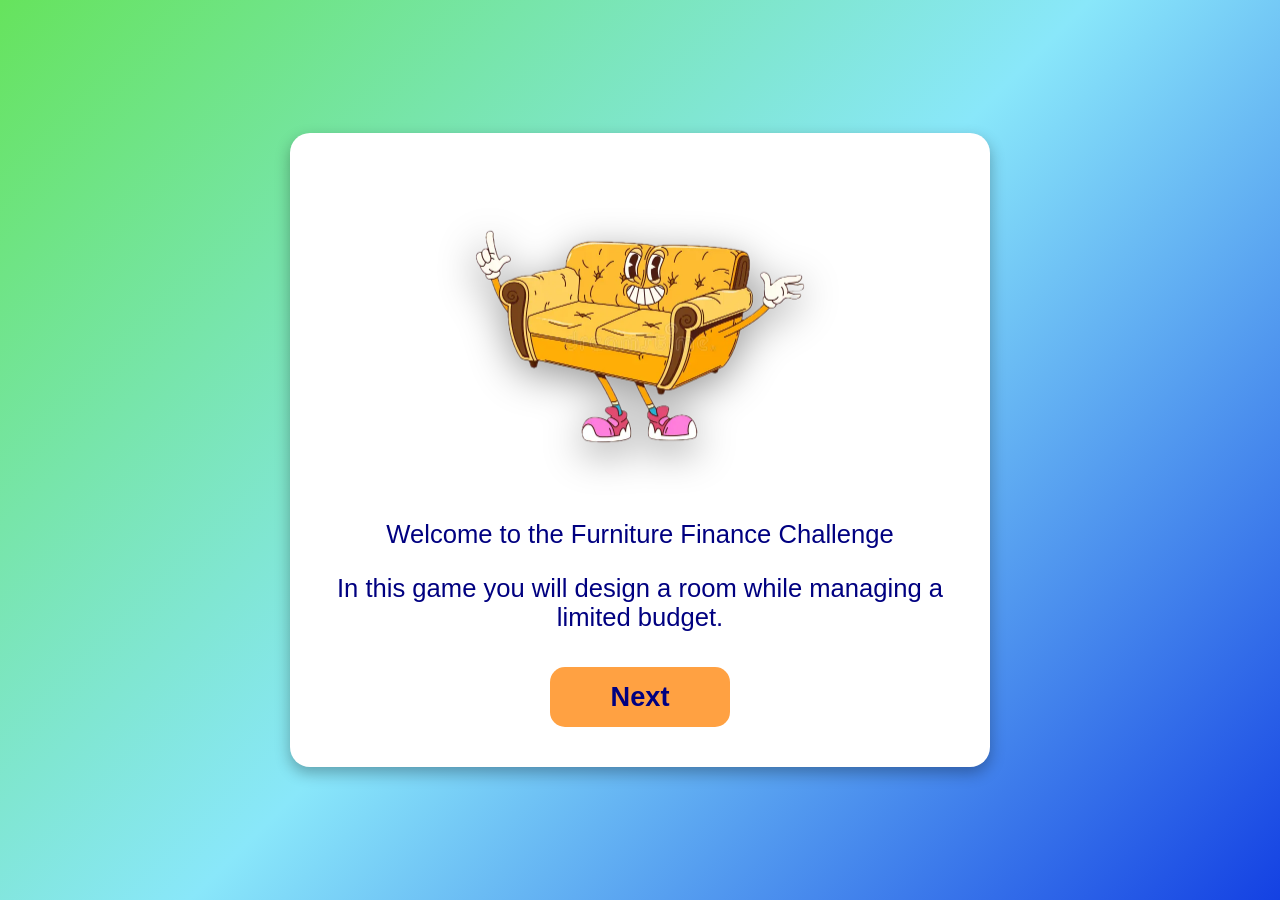
<file: index.html>
<!DOCTYPE html>
<html lang = "en">
    <head>
        <meta charset = "UTF-8">
        <meta name ="viewport" content="width=device-width, initial-scale=1.0">
        <title>Room On A Budget</title>
        <link rel="stylesheet" href="style.css">
    </head>

    <body class = "start-screen">
        <div class = "slides-container">
            <div class = "slide" id = "slide0">
                <img src = "cartoon-couch.png" alt = "person">
                <p class = "title">Welcome to the Furniture Finance Challenge</p> 
                <p>In this game you will design a room while managing a limited budget.</p>
            </div>

            <div class = "slide" id = "slide1">
                <img src = "cartoon-couch.png" alt = "person">
                <p>Your first home as a young adult often includes a mix of secondhand
                    furniture and less expensive new items.</p>

                  <p>As you grow older and your home gets larger, you may upgrade
                     your furniture and add new pieces.</p>
            </div>

            <div class="slide" id="slide2">
            <img src="cartoon-couch.png" alt="person">
           <p>Well-made furniture usually costs more but can last many years.</p>

           <p>Buying preowned furniture can be a good way to get higher quality
                 items at a lower price.</p>

            <p>Less expensive furniture can still be stylish,
            but it may not last as long.</p>
            </div>

            <div class="slide" id="slide3">
                <img src="cartoon-couch.png" alt="person">
              <p>Large furniture purchases are often bought on credit and
               paid off with monthly payments.</p>

                <p>Fun Fact: In 2018, the most searched furniture items in the
                United States were a sectional couch and a TV stand.</p>

                  <p>Now roll the dice to get your budget and start designing!</p>
            </div>

         <div class = "slide-controls" >
            <button id = "prevBtn">Previous</button>
            <button id = "nextBtn">Next</button>
        </div>


    </div>


    <script>
   let currentSlide = 0;
const totalSlides = document.querySelectorAll('.slide').length;
    function showSlide(index) {
      for (let i = 0; i < totalSlides; i++) {
            const slide = document.getElementById(`slide${i}`);
            slide.classList.remove("active");
            slide.style.display = 'none';      }
const activeSlide = document.getElementById(`slide${index}`);
activeSlide.style.display = 'flex';

setTimeout(() => {
  activeSlide.classList.add("active");
}, 10);    document.getElementById('prevBtn').style.display = index === 0 ? 'none' : 'inline-block';

    }

    document.getElementById('nextBtn').onclick = () => {
      currentSlide++;
      if (currentSlide < totalSlides) {
        showSlide(currentSlide);
      } else {
        window.location.href = 'dice.html';
      }

    }

    document.getElementById('prevBtn').onclick = () => {
  if (currentSlide > 0) {
    currentSlide--;
    showSlide(currentSlide);
  }
}


    showSlide(currentSlide);
 
    </script>


    </body>
</html>
</file>
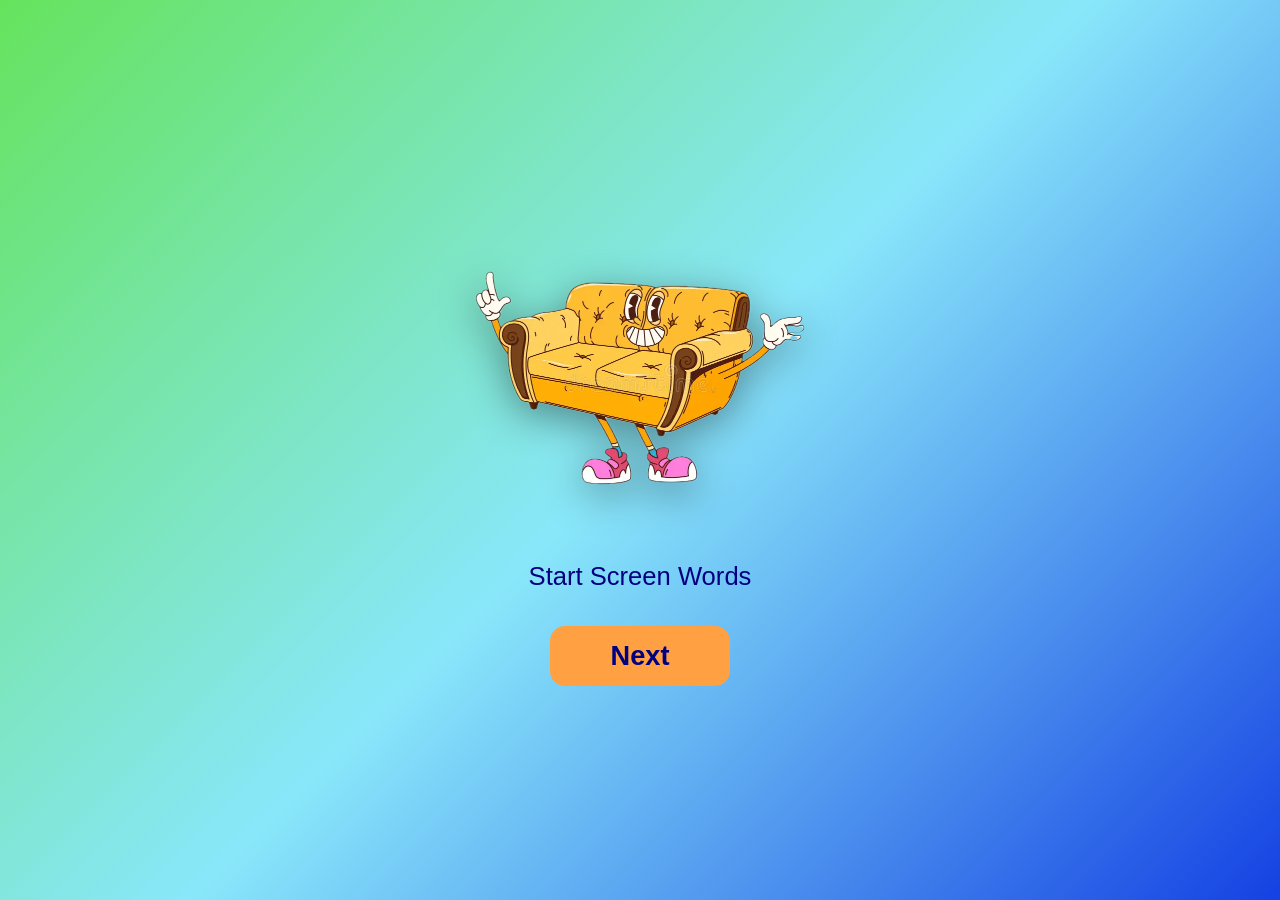
<file: beginning.html>
<!DOCTYPE html>
<html lang = "en">
    <head>
        <meta charset = "UTF-8">
        <meta name ="viewport" content="width=device-width, initial-scale=1.0">
        <title>Room On A Budget</title>
        <link rel="stylesheet" href="style.css">
    </head>

    <body class = "start-screen">
        <div class = "slides container">
            <div class = "slide" id = "slide0">
                <img src = "cartoon-couch.png" alt = "person">
                <p>Start Screen Words</p>
            </div>

            <div class = "slide" id = "slide1">
                <img src = "cartoon-couch.png" alt = "person">
                <p> Directions 1</p>
            </div>

         <div class = "slide-controls" >
            <button id = "prevBtn">Previous</button>
            <button id = "nextBtn">Next</button>
        </div>

    </div>


    <script>
   let currentSlide = 0;
const totalSlides = document.querySelectorAll('.slide').length;
    function showSlide(index) {
      for (let i = 0; i < totalSlides; i++) {
            const slide = document.getElementById(`slide${i}`);
            slide.classList.remove("active");
            slide.style.display = 'none';      }
const activeSlide = document.getElementById(`slide${index}`);
activeSlide.style.display = 'flex';

setTimeout(() => {
  activeSlide.classList.add("active");
}, 10);    document.getElementById('prevBtn').style.display = index === 0 ? 'none' : 'inline-block';

    }

    document.getElementById('nextBtn').onclick = () => {
      currentSlide++;
      if (currentSlide < totalSlides) {
        showSlide(currentSlide);
      } else {
        window.location.href = 'dice.html';
      }

    }

    document.getElementById('prevBtn').onclick = () => {
  if (currentSlide > 0) {
    currentSlide--;
    showSlide(currentSlide);
  }
}


    showSlide(currentSlide);
 
    </script>


    </body>
</html>
</file>
<file: style.css>
/* =================================================
   GLOBAL
================================================= */
* {
  box-sizing: border-box;
  margin: 0;
  padding: 0;
}

body {
  font-family: Arial, Helvetica, sans-serif;
  background: #f4f6f8;
  overflow-x: hidden; /* prevent horizontal scrolling */
  height: 100vh;
}

/* =================================================
   MAIN LAYOUT
================================================= */
.gameLayout {
  display: flex;
  flex-direction: column;
  height: 100vh;
}

/* ================= TOP BAR ================= */
.topBar {
  background: #222;
  color: white;
  padding: 15px;
  font-size: 22px;
  font-weight: bold;

  display: flex;
  justify-content: space-between; /* budget left, buttons right */
  align-items: center;
  gap: 10px;
}

/* Buttons in top bar */
.topBar button {
  width: 150px;
  font-size: 1rem;
  font-weight: bold;
  background: linear-gradient(45deg, #36d1dc, #5b86e5);
  color: white;
  border: none;
  border-radius: 8px;
  padding: 8px;
  cursor: pointer;
  box-shadow: 0 5px 15px rgba(0,0,0,0.3);
  transition: transform 0.2s;
}

.topBar button:hover {
  transform: scale(1.05);
}

/* ================= MAIN AREA ================= */
.mainArea {
  flex: 1;
  display: grid;
  grid-template-columns: 2fr 1fr;
  overflow: hidden; /* prevent scroll */
}

/* =================================================
   ROOM SECTION
================================================= */
.roomSection {
  display: flex;
  justify-content: center;
  align-items: center;
  background: #e5e7eb;
  height: 100%;
  position: relative;
}

#roomCanvas {
  width: 95%;
  height: 95%;
  position: relative;
}

#roomCanvasImg {
  width: 100%;
  height: 100%;
  object-fit: contain;
  pointer-events: none;
  user-select: none;
}

/* FURNITURE ITEMS (DRAGGABLE) */
#roomCanvas img:not(#roomImage) {
  position: absolute;
  cursor: grab;
  user-select: none;
  transition: top 0.1s, left 0.1s;
}

#roomCanvas img:not(#roomImage):active {
  cursor: grabbing;
  z-index: 1000;
}

/* =================================================
   SHOP PANEL
================================================= */
.shopSection {
  background: white;
  border-left: 3px solid #ddd;
  padding: 20px;
  overflow-y: auto;
  height: 100%;
  display: flex;
  flex-direction: column;
}

.shopSection h2 {
  text-align: center;
  margin-bottom: 10px;
}

/* CATEGORY BUTTONS */
.categoryPanel {
  display: grid;
  grid-template-columns: repeat(2, 1fr);
  gap: 10px;
  margin-bottom: 20px;
}

.category {
  padding: 12px;
  border: none;
  background: #3b82f6;
  color: white;
  font-size: 16px;
  border-radius: 8px;
  cursor: pointer;
  transition: 0.2s;
}

.category:hover {
  background: #2563eb;
}

/* ITEM OPTIONS */
#itemOptions {
  display: flex;
  flex-wrap: wrap;
  gap: 10px;
  justify-content: center;
  margin-bottom: 15px;
}

.tierViewer {
  flex: 1;
  min-width: 120px;
  text-align: center;
  border: 2px solid #eee;
  border-radius: 10px;
  padding: 10px;
  background: #fafafa;
  color: black;
}

.tierViewer h3 {
  margin-top: 0;
  color: #3b82f6;
}

.viewerControls {
  display: flex;
  align-items: center;
  justify-content: space-between;
}

.viewerControls button {
  height: 30px;
  cursor: pointer;
}

.itemDisplay img {
  margin: 5px 0;
  width: 100px;
  border-radius: 6px;
  cursor: pointer;
  transition: 0.2s;
}

.itemDisplay img:hover {
  transform: scale(1.05);
}

/* =================================================
   CONTROLS (Change View / Finish Room)
================================================= */
.controls {
  display: flex;
  flex-direction: row;
  justify-content: center; /* center horizontally */
  gap: 10px;
  margin-top: auto; /* pushes controls to bottom of shopSection */
  padding-bottom: 10px;
}

.controls button {
  flex: 0 0 150px; /* fixed width for both buttons */
  padding: 12px;
  font-size: 16px;
  font-weight: bold;
  border: none;
  border-radius: 8px;
  cursor: pointer;
  background: linear-gradient(45deg, #36d1dc, #5b86e5);
  color: white;
  box-shadow: 0 5px 15px rgba(0,0,0,0.3);
  transition: transform 0.2s;
}

.controls button:hover {
  transform: scale(1.05);
}

/* =================================================
   BOTTOM CONTROLS (if needed)
================================================= */
.bottomControls {
  position: fixed;
  bottom: 10px;
  left: 50%;
  transform: translateX(-50%);
  display: flex;
  gap: 20px;
  z-index: 2000;
}

.bottomControls button {
  padding: 12px 20px;
  font-size: 16px;
  border: none;
  background: #10b981;
  color: white;
  border-radius: 8px;
  cursor: pointer;
  box-shadow: 0 5px 15px rgba(0,0,0,0.3);
}

.bottomControls button:hover {
  background: #059669;
}

/* =================================================
   START SCREEN (if used)
================================================= */
body.start-screen {
  display:flex;
  justify-content: center;
  align-items: center;
  min-height: 100vh;
  padding:20px;
  background: linear-gradient(135deg,#66e35d, #89e7fa,#1441e3);
  font-family: 'Trebuchet MS', sans-serif;
  color:#000;
}

.start-screen .controls {
  flex-direction: row;
  justify-content: center;
  gap: 10px;
}


.slides-container {
  display: flex;
  flex-direction: column;
  align-items: center;
  text-align: center;

  max-width: 700px;
  padding: 40px;

background: rgba(255,255,255,1);
  border-radius: 20px;
box-shadow: 0 6px 15px rgba(0,0,0,0.3);}

.slide {
  display: none;
  flex-direction: column;
  align-items: center;
    animation: fadeSlide 0.6s ease;
}

@keyframes fadeSlide {
  from {
    opacity: 0;
    transform: translateY(30px);
  }
  to {
    opacity: 1;
    transform: translateY(0);
  }
}

.slide img {
  width: 400px;
  margin-bottom: 20px;
    filter: drop-shadow(0 10px 20px rgba(0,0,0,0.4));
}

.slide p {
  font-size: 1.6rem;
  margin-bottom: 25px;
  color:#000080;
}
/*
#nextBtn {
  font-size: 1.7rem;
  cursor: pointer;
  font-weight: bold;
  background-color:#ffa142 ;
  border:none;
  border-radius: 20px;
  color:#000080;
  transition: all 0.3s ease;
  text-align: center;
}

#nextBtn:hover {
  transform: scale(1.1);
  box-shadow: 0 15px 25px rgba(0,0,0,0.5);

}
  */
.slide .tip {
  font-size: 1.2rem;
  margin-top: 10px;
  color: #fff;
  text-shadow: 1px 1px 3px #000;
  font-style: italic;
}

.slide-controls {
  margin-top: 10px;
  display: flex;
  justify-content: center;
  gap: 20px;
}

.slide-controls button {
  width: 180px;           /* same width for both */
  height: 60px;           /* same height */
  font-size: 1.7rem;      /* text size */
  border-radius: 15px; /*round borders*/
  border: none;
  cursor: pointer;
  background: #ffa142;
  color:#000080;
  box-shadow: 0 6px 15px rgba (0,0,0,0.3);
  text-align: center;
  font-weight: bold;
}

.slide-controls button:hover {
  transform: scale(1.1);
}

.slide-controls button:active {
  transform: scale(0.95);
}

.locked {
  color: yellow;
}


#timer {
  margin-top: 6px;
  font-size: 18px;
  font-weight: bold;
  color: #ffd700;
}

#drawer {
  margin-top: 20px;
  padding: 15px;
  border-radius: 10px;
  font-size: 18px;
  transition: all 0.3s ease;
  text-align: center;
}
.locked {
  background: #ddd;
}

.Direct {
  color: yellow
}

.gameInfo {
  display: flex;
  align-items: center;
  gap: 15px;
}

.topButtons {
  display: flex;
  gap: 10px;
  margin-left: auto;
}

#resetBtn, #backtoDiceBtn {
  font-size: 1rem;
  font-weight: bold;
  padding: 8px 12px;
  border-radius: 10px;
  border: none;
  cursor: pointer;
  background: linear-gradient(45deg, #36d1dc, #5b86e5);
  color: white;
  box-shadow: 0 6px 12px rgba(0,0,0,0.3);
  transition: transform 0.2s, box-shadow 0.2s;
}

#resetBtn:hover, #backtoDiceBtn:hover {
  transform: scale(1.05);
  box-shadow: 0 8px 16px rgba(0,0,0,0.4);
}
</file>
